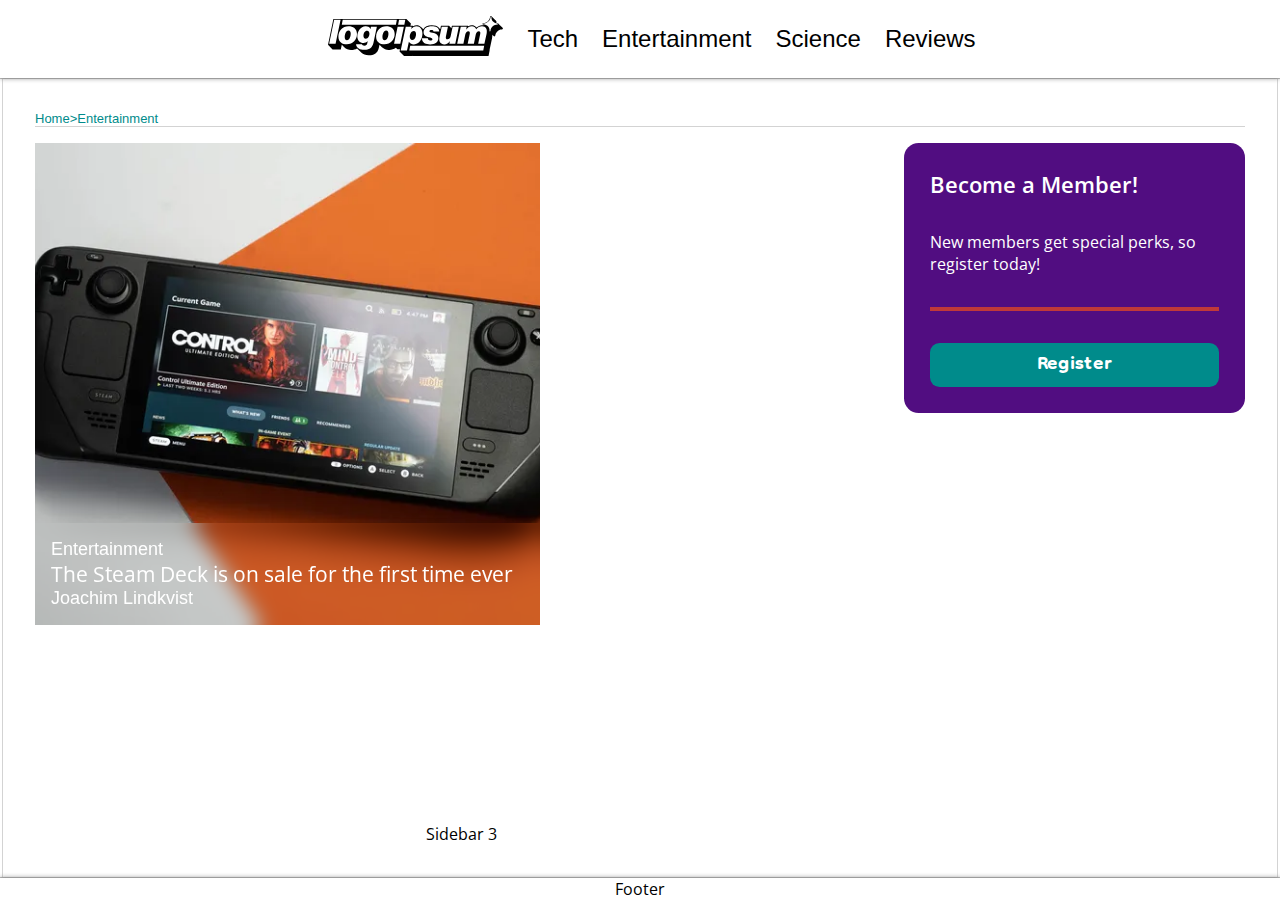
<file: index.html>
<!DOCTYPE html>
<html>
<head>
	<title>index</title>
	<link rel="stylesheet" href="gridstyle.css">
	<link rel="stylesheet" href="uxstyle.css">
</head>
<body>
	<div class="wrapper">
		<header class="header shadow">
			<nav class="nav font-large-nav">
				<a id="logo-link" href=""><img id="logo" src="logo.svg" ></a>
				<div class="menu-items">
					<div><a href="">Tech</a></div>
					<div><a href="">Entertainment</a></div>
					<div><a href="">Science</a></div>
					<div><a href="">Reviews</a></div>
				</div>
				<a  id="hamburger" href="#"></a>
			</nav>
		</header>

		
		<main>
			<div id="main-bg" class="shadow">
				<div class="borders">
					<div class="main-grid">
						<div id="sidebar1" class="sidebar font-small-ui">
							<div class="crumbs">
								<a href="index.html">Home</a>><a href="#">Entertainment</a>
							</div>
							<hr/>
						</div>
						
						<section id="content" class="ux_grid">
							<div class="grid_article">
								<div class="blog-summary">
								<article-img>
									<a href="article.html"></a>
									<div class="backdrop">
										<div class="blog-summary">
											<a class="article-category-normal">Entertainment</a>
											<a class="font-light article-header-large" href="article.html">
												The Steam Deck is on sale for the first time ever
											</a>
											<a class="article-author-normal">Joachim Lindkvist</a>
										</div>
									</div>
								</article-img>
								</div>
							</div>
							<div class="grid_article">
								<div class="blog-summary">
									<article-img>
										<div class="category-author">
											<a class="article-category-normal">Tech</a>
											<a class="article-author-normal">Joachim Lindkvist</a>
										</div>
										<a href="article.html"></a>
										<div class="backdrop">
											<a href="article.html" class="article-header-normal">
												Gamification in UX Design and Influence on User Engagement
											</a>
										</div>
									</article-img>
								</div>
							</div>
							<div class="grid_article">
								<div class="blog-summary">
									<article-img>
										<div class="category-author">
											<a class="article-category-normal">Tech</a>
											<a class="article-author-normal">Joachim Lindkvist</a>
										</div>
										<a href="article.html"></a>
										<div class="backdrop">
											<a href="article.html" class="article-header-normal">
												Three Mile Island — How Bad UX Almost Destroyed a State
											</a>
										</div>
									</article-img>
								</div>
							</div>
							<div class="grid_article">
								<div class="blog-summary">
									<article-img>
										<div class="category-author">
											<a class="article-category-normal">Tech</a>
											<a class="article-author-normal">Joachim Lindkvist</a>
										</div>
										<a href="article.html"></a>
										<div class="backdrop">
											<a href="article.html" class="article-header-normal">
												How to create your UX/UI portfolio website today | FREE Notion templates for you
											</a>
										</div>
									</article-img>
								</div>
							</div>
							<div class="grid_article">
								<div class="blog-summary">
									<article-img>
										<div class="category-author">
											<a class="article-category-normal">Tech</a>
											<a class="article-author-normal">Joachim Lindkvist</a>
										</div>
										<a href="article.html"></a>
										<div class="backdrop">
											<a href="article.html" class="article-header-normal">
												Mastering the Basics of Good Search UX
											</a>
										</div>
									</article-img>
								</div>
							</div>
						</section>
						
						<div class="sidebar" id="sidebar2">
							<div class="newsletter-ad">
								<div>
									<span>Become a Member!</span>
									<p>New members get special perks, so register today!</p>
									<hr/>
									<button onclick="window.location.href='form.html';">Register</button>
								</div>
							</div>
						</div>
						<div class="sidebar" id="sidebar3">Sidebar 3</div>
					</div>
			</div>
			</div>
		</main>
		
		
		<footer class="footer shadow">Footer</footer>
	</div>
</body>
</html>
</file>
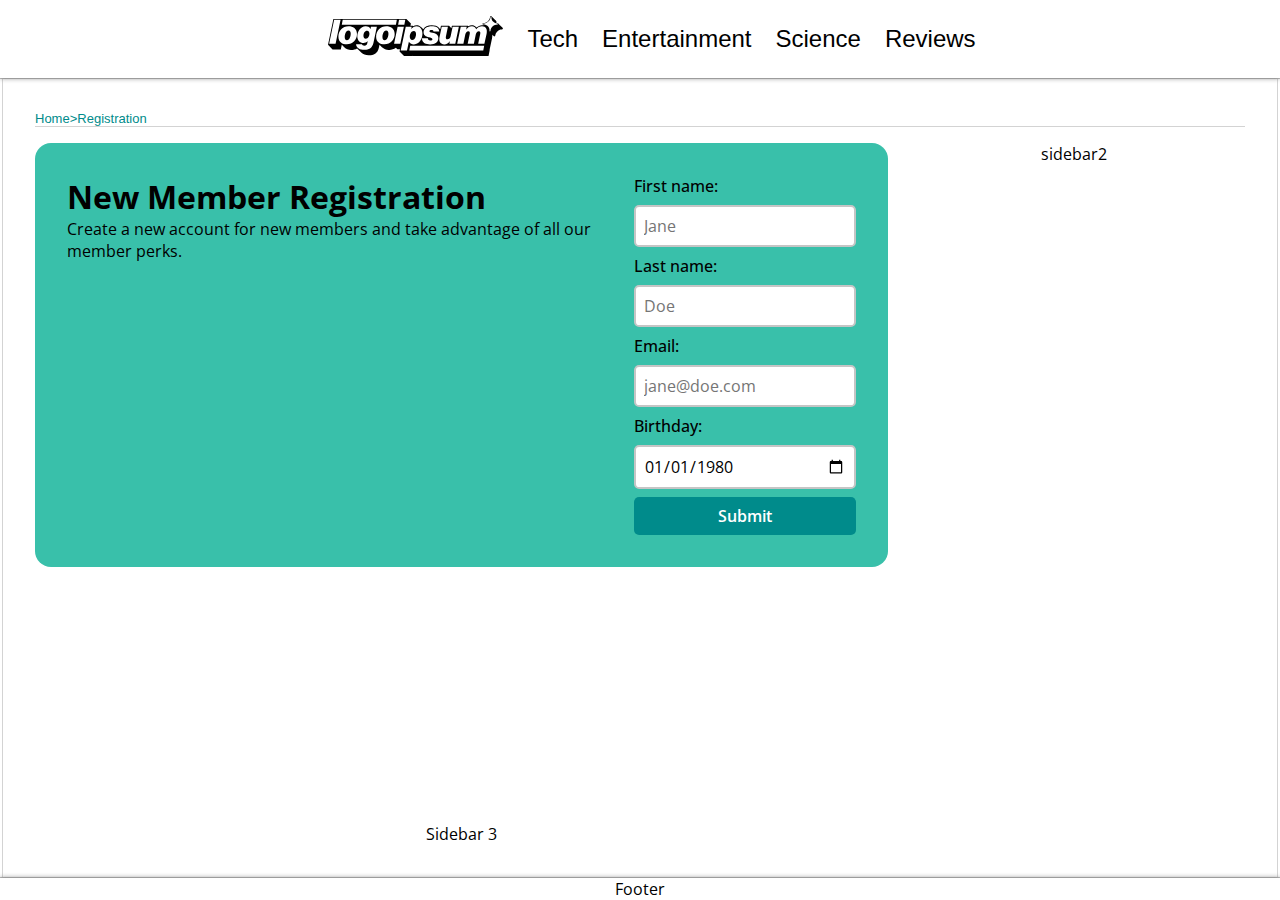
<file: form.html>
<!DOCTYPE html>
<html>
<head>
	<title>New Member Registration</title>
	<link rel="stylesheet" href="gridstyle.css">
</head>
<body>
	<div class="wrapper">
		<header class="header shadow">
			<nav class="nav font-large-nav">
				<a id="logo-link" href=""><img id="logo" src="logo.svg" ></a>
				<div class="menu-items">
					<div><a href="">Tech</a></div>
					<div><a href="">Entertainment</a></div>
					<div><a href="">Science</a></div>
					<div><a href="">Reviews</a></div>
				</div>
				<a  id="hamburger" href="#"></a>
			</nav>
		</header>

		
		<main>
			<div id="main-bg" class="shadow">
				<div class="borders">

				
					<div class="main-grid">
						<div id="sidebar1" class="sidebar font-small-ui">
							<div class="crumbs">
								<a href="index.html">Home</a>><a href="#">Registration</a>
							</div>
							<hr/>
						</div>
						
						<div id="content">
							<div class="register-layout">
								<div class="register-desc">
									<h1>New Member Registration</h1>
									<p>Create a new account for new members and take advantage of all our member perks.</p>
								</div>

								<div class="form-wrapper">
									<form class="form" action="form-result.php" method="POST">
										<label for="firstname">First name: </label>
									<input type="text" name="firstname" placeholder="Jane"  required>
									
									<label for="lastname">Last name: </label>
									<input type="text" name="lastname" placeholder="Doe"  required>
									
									<label for="email">Email: </label>
									<input type="email" name="email" placeholder="jane@doe.com"  required>

									<label for="birthday">Birthday:</label>
									<input type="date" id="birthday" name="birthday"value="1980-01-01"min="1900-01-01" max="2023-5-29" required>
									
									<button type="submit" value="Submit">Submit</button>
								</form>
								
								</div>
							</div>
							
						</div>
						
						<div class="sidebar" id="sidebar2">sidebar2</div>
						<div class="sidebar" id="sidebar3">Sidebar 3</div>
						
					</div>
				</div>
			</div>
		</main>
		
		
		<footer class="footer shadow">Footer</footer>
	</div>
</body>
</html>
</file>
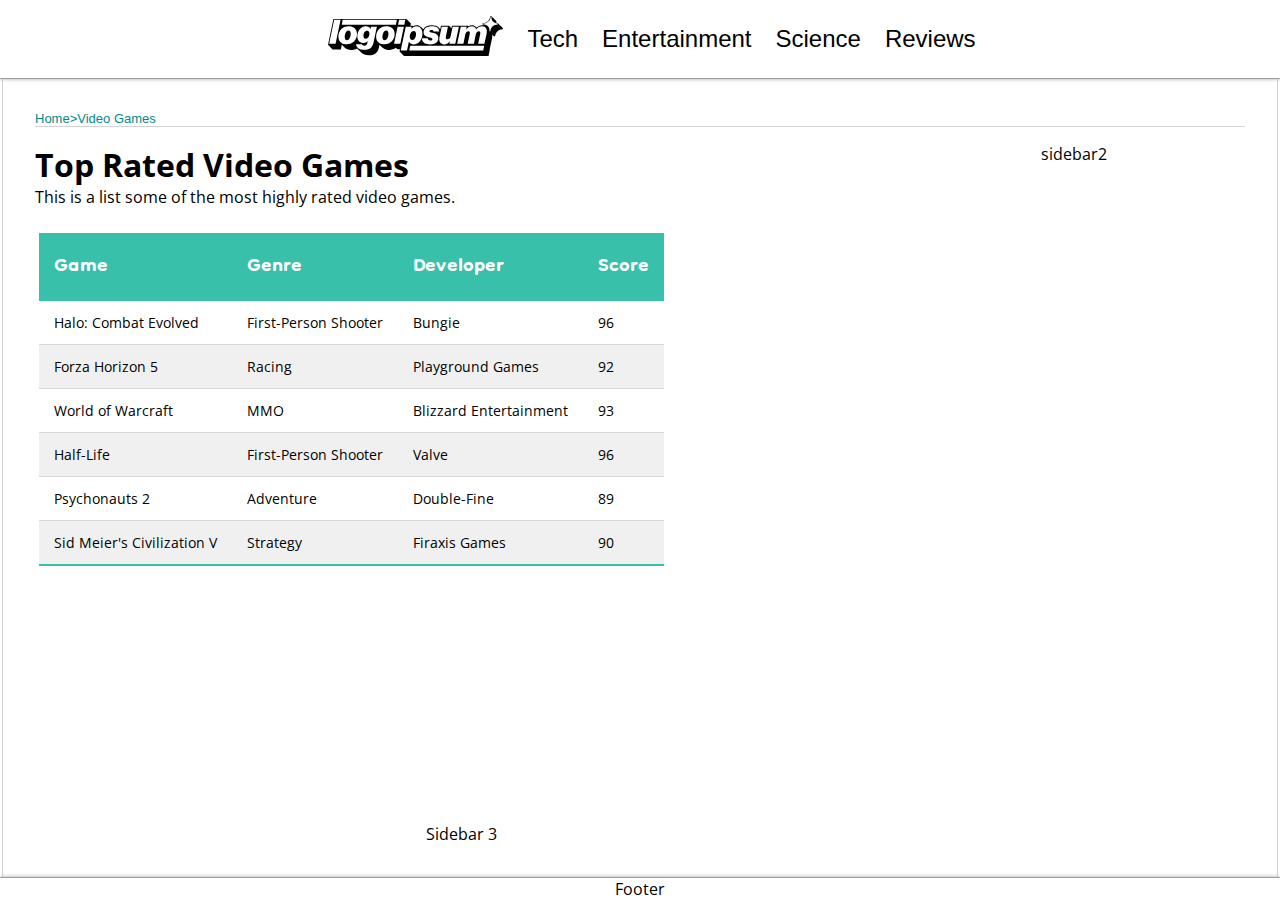
<file: tabell.html>
<!DOCTYPE html>
<html>
<head>
	<title>New Member Registration</title>
	<link rel="stylesheet" href="gridstyle.css">
</head>
<body>
	<div class="wrapper">
		<header class="header shadow">
			<nav class="nav font-large-nav">
				<a id="logo-link" href=""><img id="logo" src="logo.svg" ></a>
				<div class="menu-items">
					<div><a href="">Tech</a></div>
					<div><a href="">Entertainment</a></div>
					<div><a href="">Science</a></div>
					<div><a href="">Reviews</a></div>
				</div>
				<a  id="hamburger" href="#"></a>
			</nav>
		</header>

		
		<main>
			<div id="main-bg" class="shadow">
				<div class="borders">

				
					<div class="main-grid">
						<div id="sidebar1" class="sidebar font-small-ui">
							<div class="crumbs">
								<a href="index.html">Home</a>><a href="#">Video Games</a>
							</div>
							<hr/>
						</div>
						
						<div id="content">
							<div class="tabell-layout">
								<div id="tabell-desc">
									<h1>Top Rated Video Games</h1>
									<p>This is a list some of the most highly rated video games.</p>
								</div>

								<div id="tabell">
									<table class="content-table">
										<thead>
											<tr>
											  <th>Game</th>
											  <th>Genre</th>
											  <th>Developer</th>
											  <th>Score</th>
											</tr>

										</thead>
										<tbody>
											<tr>
											  <td>Halo: Combat Evolved</td>
											  <td>First-Person Shooter</td>
											  <td>Bungie</td>
											  <td>96</td>
											</tr>
											<tr>
												<td>Forza Horizon 5</td>
												<td>Racing</td>
												<td>Playground Games</td>
												<td>92</td>
											</tr>
											<tr>
												<td>World of Warcraft</td>
												<td>MMO</td>
												<td>Blizzard Entertainment</td>
												<td>93</td>
											 </tr>
											 <tr>
												<td>Half-Life</td>
												<td>First-Person Shooter</td>
												<td>Valve</td>
												<td>96</td>
											 </tr>
											 <tr>
												<td>Psychonauts 2</td>
												<td>Adventure</td>
												<td>Double-Fine</td>
												<td>89</td>
											 </tr>
											 <tr>
												<td>Sid Meier's Civilization V</td>
												<td>Strategy</td>
												<td>Firaxis Games</td>
												<td>90</td>
											 </tr>

										</tbody>
									  </table> 
								</div>
							</div>
							
						</div>
						
						<div class="sidebar" id="sidebar2">sidebar2</div>
						<div class="sidebar" id="sidebar3">Sidebar 3</div>
						
					</div>
				</div>
			</div>
		</main>
		
		
		<footer class="footer shadow">Footer</footer>
	</div>
</body>
</html>
</file>
<file: gridstyle.css>
@import url('https://fonts.googleapis.com/css2?family=Open+Sans:ital,wght@0,300;0,400;0,500;0,600;0,700;0,800;1,300;1,500;1,600;1,700;1,800&display=swap');
@import url('https://fonts.googleapis.com/css2?family=PT+Sans:ital,wght@0,400;0,700;1,400;1,700&display=swap');
@import url('https://fonts.googleapis.com/css2?family=Dongle:wght@300;400;700&display=swap');

* {
	margin:0;
	padding:0;
}


.wrapper {
	display: grid;
	grid-auto-flow: column;
	grid-template-rows: min-content auto min-content;
	grid-template-areas:
	"header"
	"main"
	"footer";
	flex-grow: 1;
}


#hamburger
{
	/* display: block; */
	background-image: url("Hamburger_icon.png");
	background-size:cover;
	width: 33px;
	height: 33px;
	/* background: #cdcdcd; */
	border-radius: 3px;
	grid-area:hamburger;
}

#logo-link{
	grid-area:logo;
}

.nav {
	display: grid;
	grid-template-areas:
	"hamburger logo"
	"items items";
	gap:1em;
}

.menu-items {
	grid-area:items;
	display: flex;
	flex-direction: column;
	justify-content: center;
	align-items: center;
	gap: 0.5em;
	/* grid-area:items;
	display: flex;
	flex-direction: row;
	justify-content: center;
	align-items: center;
	gap: 1em; */
}

header {
	grid-area: header;
	background-color: white;
	padding-top:1em;
	padding-bottom:1em;
	z-index: 1;
	flex:0;

	display: flex;
	flex-direction: row;
	justify-content: center;
	align-items: center;
	gap: 1em;
}

main {
	border-style:solid;
	border-width: 0px;
	border-top-width: 1px;
	border-bottom-width: 1px;
	border-color:lightgrey;

	grid-area: main;
	flex:1;
	display: flex;
	flex-direction: column;
	/* align-items: center; */

	
}

.shadow {
	box-shadow: 0px 0px 5px grey;
}

#main-bg {
	background-color: white;
	padding-left:2px;
	padding-right:2px;
	flex:1;
	display: flex;
	flex-direction: column;
}

#content {
	grid-area: content;
}


.content-table {
	border-collapse: collapse;
	margin: 25px 4px;
	font-size: 0.9em;
	min-width: 600px;
}

.content-table thead tr {
	background-color: rgb(57, 192, 170);
	font-family: 'Dongle', sans-serif;
	font-size: 30px;
	font-weight: 800;
	text-align: left;

	color:white;
}

.content-table th,
.content-table td {
	padding: 12px 15px;
}

.content-table tbody tr {
	border-bottom: 1px solid rgb(216, 216, 216);
}

.content-table tbody tr:nth-of-type(even) {
	background-color: rgb(240, 240, 240);
}

.content-table tbody tr:last-of-type {
	border-bottom: 2px solid rgb(57, 192, 170);
}

.borders {
	border-style:solid;
	border-width: 1px;
	border-top-width: 0px;
	border-bottom-width: 0px;
	border-color:lightgrey;
	flex:1;
	display: flex;
	flex-direction: row;
}

.main-grid {
	display: grid;
	grid-template-rows: min-content auto min-content;
	grid-template-columns: 1fr 1fr;
	grid-template-areas:
	"sidebar1 sidebar1"
	"content content"
	"sidebar3 sidebar2";
	/* min-width: 40em; */
	width: 100%;
	/* max-width: 60em; */
	padding-top:2em;
	padding-bottom:2em;
	padding-left:0;
	padding-right:0;
	gap:1em;
	flex-grow:1;
}

.introduction {
	grid-area:intro;
	display: grid;
	grid-template-columns: 1fr 1fr;
	/* gap:1em; */
	grid-template-areas:
	"h1 h1"
	"desc desc"
	"img img";

	/* font-family: 'Lucida Sans', 'Lucida Sans Regular', 'Lucida Grande', 'Lucida Sans Unicode', Geneva, Verdana, sans-serif; */
}

#h1 {
	grid-area: h1;
	font-family: 'Open Sans', sans-serif;
	font-weight: 800;
	font-style: regular;
	font-size: 24pt;
}

#h2 {
	font-family: 'Open Sans', sans-serif;
	font-weight: 300;
	font-style: regular;
	font-size: 18pt;
}

.grad-left {
	background-image: none;
}
.grad-right {
	background-image: none;
}

#image-wrapper {
	grid-area: img;
	display:grid;
	grid-template-columns: 1fr 0em;
	/* box-shadow: 0px 0px 6px grey; */
}

.form {
	font-family: 'Open Sans', sans-serif;
	font-style: regular;
	font-size: 12pt;
	font-weight: 500;

	display: grid;
	justify-self: center;
	column-gap: 2em;
	row-gap: 0.5em;
	white-space: nowrap;
	/* width: 50%; */
}
.form button {
	font-family: 'Open Sans', sans-serif;
	font-style: regular;
	font-size: 12pt;
	font-weight: 600;

	color:white;
	background-color: darkcyan;
	/* transition: background-color 230ms; */
	
	border-style: none;
	border-radius: 0.318em;
	padding:0.5em;
}
.form button:hover {
	cursor:pointer;
	animation: 100ms anim01;
	animation-direction: alternate;
	animation-iteration-count: 1;
	/* animation-delay: 100ms; */
	animation-fill-mode: forwards;
	/* animation-timing-function:cubic-bezier(0.47, 0, 0.745, 0.715); */
}


@keyframes anim01 {
	from {
		background-color: darkcyan;
	}
	to {
		background-color: rgb(86, 187, 187);
	}
}

@keyframes anim02 {
	from {
		border-color: rgb(197, 197, 197);
		border-radius: 0.318em;
	}
	to {
		border-color: rgb(156, 156, 156);
		border-radius: 0.518em;
	}
}

.form input {
	font-family: 'Open Sans', sans-serif;
	font-style: regular;
	font-size: 12pt;
	font-weight: 400;

	/* color:white; */
	/* background-color: darkcyan; */
	border-color: rgb(197, 197, 197);
	border-style: solid;
	border-radius: 0.318em;
	padding:0.5em;
}

.form input:hover {
	cursor:pointer;
	animation: 100ms anim02;
	animation-direction: alternate;
	animation-iteration-count: 1;
	animation-fill-mode: forwards;
}

.register-layout {
	display: flex;
	flex-direction: column;

	background-color: rgb(57, 192, 170);
	border-radius: 1em;
	gap:2em;
	padding:2em;
}

.register-desc {
	display: flex;
	flex-direction: column;
}

.form-wrapper {
	display: grid;
	/* flex-direction: row; */
	/* justify-content: center; */
}

@media (min-width: 48em) {

	.main-grid {
		grid-template-columns: 4fr 2fr;
		grid-template-areas:
		"sidebar1 sidebar1"
		"content sidebar2"
		"sidebar3 sidebar2";
	}

	.register-layout {
		flex-direction: row;
	}

	#hamburger {
		display: none;
	}

	.nav {
		grid-template-areas: "hamburger logo items"
	}

	.menu-items {
		grid-area:items;
		display: flex;
		flex-direction: row;
		justify-content: center;
		align-items: center;
		gap: 1em;
	}
}

@media (min-width: 55em) {

	.main-grid {
		grid-template-columns: 4fr 1.6fr;
		grid-template-areas:
		"sidebar1 sidebar1"
		"content sidebar2"
		"sidebar3 sidebar2";
		margin-left:2em;
		margin-right:2em;
		
	}

	.introduction {
		grid-template-areas:
		"h1 h1"
		"img desc"
		"img desc";
	}

	#h1 {
		font-size: 30pt;
	}
	
	#h2 {
		font-size: 20pt;
	}

}


@media (min-width: 70em) {
	/* .main-grid {
		width:60em;
	} */
}

.description {
	
}

.description {

	grid-area:desc;
	display: flex;
	flex-direction: column;
	justify-content: space-between;
}

featured-img {
	
	background-image: url("postimg1.webp");
	background-size:cover;
	height: 300px;
	width: 100%;
}

.article {
	grid-area: article;	
	padding-top: 1em;
	padding-bottom: 1em;
}

.text-wrapper {
	display: flex;
	flex-direction: row;

}

.article-text {
	column-count: 1;
	column-gap: 2em;
	
	font-family: 'Open Sans', sans-serif;
	font-style: regular;
	font-size: 16px;
	
}

@media (min-width: 45em) {
	.article-text {
		column-count: 2;
	}


}

aside {
	display: flex;
	flex-direction: column;
	align-items: center;
	min-width:2em;
}

.sidebar {
	display: flex;
	flex-direction: column;
	align-items: center;
	min-width:5em;
}

.font-small-ui {
	font-family: 'Segoe UI', Tahoma, Geneva, Verdana, sans-serif;
	font-size: small;
	color:darkcyan;
}

.font-ui-normal-sans {
	font-family: 'Segoe UI', Tahoma, Geneva, Verdana, sans-serif;
	font-size: large;
	color:black;
}

.font-small-ui a {
	text-decoration: none;
	color:darkcyan;
}
.font-small-ui a:hover {
	color:lightgrey;
}

.font-large-ui {
	font-family: 'Segoe UI', Tahoma, Geneva, Verdana, sans-serif;
	font-size: large;
	color:darkcyan;
}


.article-author-normal {
	font-family: 'Segoe UI', Tahoma, Geneva, Verdana, sans-serif;
	font-size: large;
}
.article-category-normal {
	font-family: 'Segoe UI', Tahoma, Geneva, Verdana, sans-serif;
	font-size: large;
}
.article-header-large {
	font-family: 'Open Sans', sans-serif;
	font-size: 21px;
	font-style: regular;
	text-decoration: none;
}
.article-header-large:hover {
	text-decoration: underline;
}
.article-header-normal {
	color:white;
	font-family: 'Open Sans', sans-serif;
	font-size: 16px;
	font-style: regular;
	text-decoration: none;
}
.article-header-normal a {
	text-decoration: none;
}
.article-header-normal:visited {
	color:white;
	text-decoration: none;
}
.article-header-normal:hover {
	color:white;
	text-decoration: underline;
}


.font-large-nav {
	font-family: 'Segoe UI', Tahoma, Geneva, Verdana, sans-serif;
	font-size: 18pt;
	text-decoration: none;
}
.font-large-nav a {
	text-decoration: none;
	color:black;
}
.font-large-nav a:hover {
	color:darkcyan;
	text-decoration: underline;
}

.newsletter-ad {
	background-color:rgb(81, 13, 129);
	color: white;

	display: flex;
	flex-direction: column;
	border-radius: 0.918em;
}
.newsletter-ad span {
	font-family: 'Open Sans', sans-serif;
	font-size: 22px;
	font-weight: 600;
	font-style: regular;
}

.newsletter-ad > p {
	font-family: 'Open Sans', sans-serif;
	font-size: 16px;
	font-weight: 200;
	font-style: regular;
}

.newsletter-ad > div {
	display: flex;
	flex-direction: column;
	gap:2em;
	margin:1.618em;
}
.newsletter-ad img{
	width:80%;
	margin-left:auto;
	margin-right:auto;
	opacity:0.6;
	mix-blend-mode:overlay;
}

.newsletter-ad hr {
	display:block;
	width:100%;
	size:1px;
	border-width:0;
	border-style:solid;
	height:4px;
	background-color: rgb(192, 57, 57);
}

.newsletter-ad > div > button {
	font-family: 'Dongle', sans-serif;
	font-size: 30px;
	font-weight: 800;
	/* font-style:italic; */

	color:white;
	background-color: darkcyan;
	border-style: none;
	border-radius: 0.318em;
}

.newsletter-ad > div > button:hover {
	text-decoration: underline;
	cursor:pointer;
}

#sidebar1 {
	grid-area: sidebar1;
	align-items:flex-start;
}


#sidebar1 hr,#content hr {
	display:block;
	width:100%;
	size:1px;
	border-width:0;
	border-style:solid;
	height:1px;
	color:lightgrey;
	background-color: lightgrey;
}
.crumbs {
	display:flex;
	flex-direction: row;
}


#sidebar2 {
	grid-area: sidebar2;
}
#sidebar3 {
	grid-area: sidebar3;
}

.comments {
	grid-area: comments;
	display: flex;
	flex-direction: column;
	/* align-items: center; */
	gap:0.5em;
	padding-top:0.5em;
	padding-bottom:0.5em;
	padding-left:0.5em;
	padding-right:0.5em;
}
.comment {
	display: flex;
	flex-direction: row;
	align-items: center;
	gap:1em;
	padding-right:1em;
}

.new_comment {
	display: flex;
	flex-direction: column;
}

.new_comment form {
	display: flex;
	flex-direction: column;
}

.message {
	display: flex;
	flex-direction: rows;
	gap: 0.5em;
}

.message textarea {
	flex-grow: 1;
	border-radius: 0.5em;
}

.user-section {
	display: flex;
	flex-direction: rows;
	justify-content: flex-end;
}


.comment-left-col {
	display: flex;
	flex-direction: column;
	/* align-items: center; */
}
.profile {
	display: flex;
	flex-direction: row;
	align-items: center;
}
avatar {
	background-image: url("avatar.png");
	background-size: contain;
	height: 40px;
	width: 40px;

}



.footer {
	background-color: white;
	grid-area: footer;
	display: flex;
	justify-content: center;
	align-items: center;
	z-index: 1;
	flex:0;
}

body{
	background-color: rgb(226, 226, 226);
	
	display:flex;
	flex-direction: column;
	min-height: 100vh;

	font-family: 'Open Sans', sans-serif;
	font-style: regular;
	font-size: 16px;
}
</file>
<file: uxstyle.css>
.ux_grid {
    display: grid;
    grid-template-columns: repeat(5, 1fr);
	grid-template-rows: 1fr, 1fr, 1fr;
	gap:1rem;
	grid-template-areas: 
	"one one one one one"
	"one one one one one"
	"two two two three three"
	"four four five five five";
}

.grid_article {
    display:flex;
    flex-flow: column;
    gap: 8px;
	flex-grow:1;
}

article-img {
	background-image: url("temp.webp");
	background-repeat: no-repeat;
	background-position: center;
	background-size:cover;
	height:150px;
	width:auto;
	display:flex;
	flex-direction: column;
	color:white;
	flex-grow: 1;
}

.category-author{
	display: flex;
	flex-direction: row;
	padding-left:0.5em;
	padding-right:0.5em;
	padding-top:0.25em;
	justify-content: space-between;
}

.blog-summary {
	flex:1;
	display: flex;
	flex-direction: column;
	justify-content: stretch;
	/* height: 100%; */
}

.font-light {
	color:white;
}
.font-light:visited  {
	color: white;
}

article-img > a {
	flex-grow: 1;
}
article-img > .backdrop  {
	backdrop-filter: blur(10px);
	padding:1rem;
}

.grid_article:nth-child(1) {
	grid-area: one;

}
.grid_article:nth-child(1) > .blog-summary  > article-img {
	background-image: url("postimg1.webp");
	height:350px;
}

.grid_article:nth-child(2) {
	grid-area: two;
}

.grid_article:nth-child(2) > .blog-summary  > article-img {
	background-image: url("https://miro.medium.com/v2/resize:fit:720/format:webp/1*K7bDPfwPgstAV279dS4LuA.jpeg");
	/* height:100px; */
}

.grid_article:nth-child(3) {
	grid-area: three;
}

.grid_article:nth-child(3) > .blog-summary  > article-img {
	background-image: url("https://miro.medium.com/v2/resize:fit:720/format:webp/1*Zzrn-HKE1FY9dBRvg2NTOQ.jpeg");
	/* height:100px; */
}

.grid_article:nth-child(4) {
	grid-area: four;
}

.grid_article:nth-child(4) > .blog-summary  > article-img {
	background-image: url("https://miro.medium.com/v2/resize:fit:720/format:webp/1*qwrN5948UFDYekHFHaClKA.png");
}

.grid_article:nth-child(5) {
	grid-area: five;
}

.grid_article:nth-child(5) > .blog-summary  > article-img {
	background-image: url("https://miro.medium.com/v2/resize:fit:720/0*2KWCXcoyRbDpi5RJ");
}


@media (min-width: 48em) {
	.ux_grid {
		grid-template-areas: 
		"one one one two two"
		"one one one three three"
		"four four five five five";
	}

	.grid_article:nth-child(1) > .blog-summary  > article-img {
		height:450px;
	}
}
</file>
